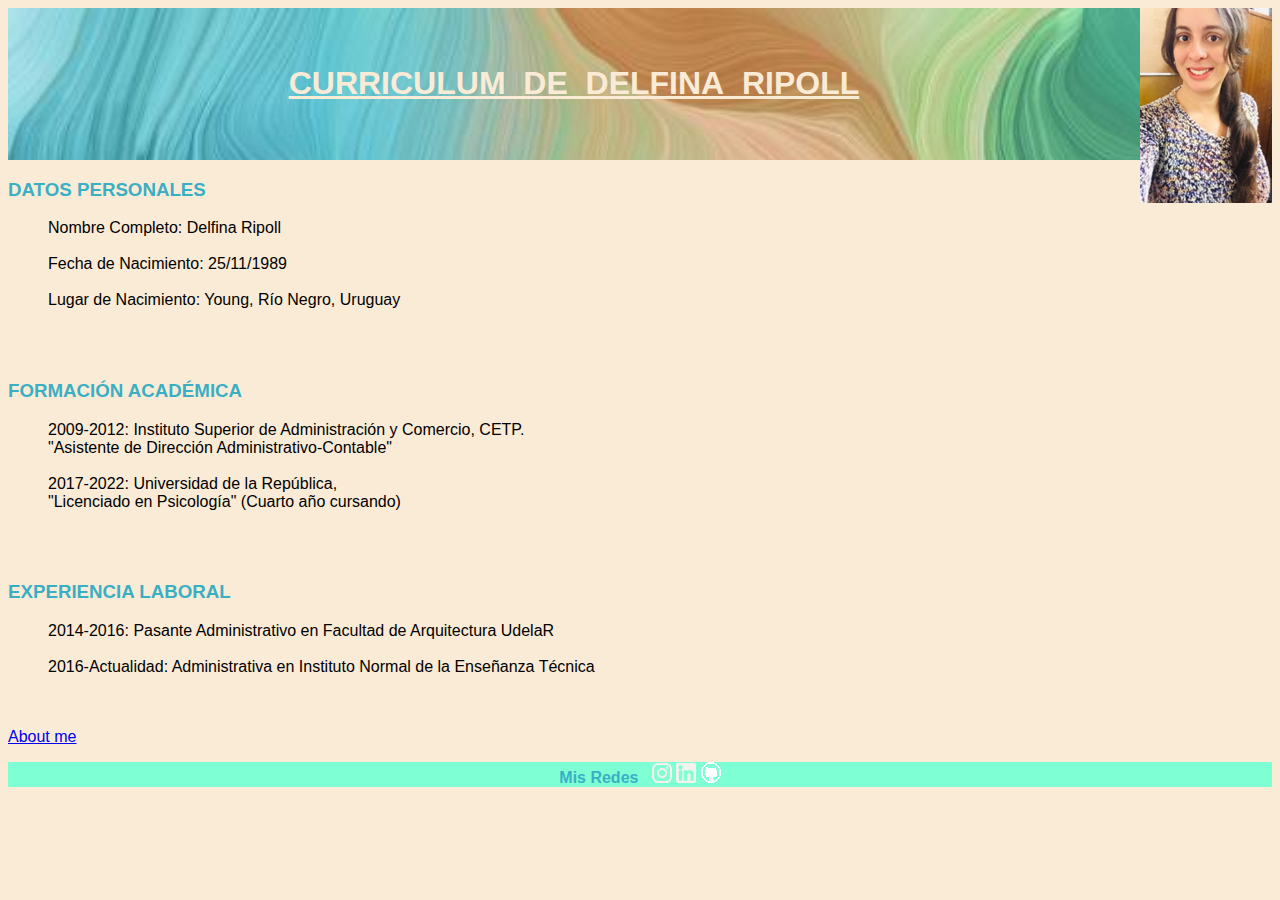
<file: index.html>
<!DOCTYPE html>
<html lang="en">
<head>
    <meta charset="UTF-8">
    <link rel="stylesheet" href="styles/styles.css">
    <title>CURRICULUM DE DELFINA</title>
</head>
<body>
    <header>
        <div>
        <img src="img/foto.png" align="right" alt="foto">
        </div>
        <br>
        <br>
        <section>
            <h1>CURRICULUM&nbsp;&nbsp;DE&nbsp;&nbsp;DELFINA&nbsp;&nbsp;RIPOLL</h1>
        </section>
        <br>
        <br>
    </header>
    <section>
        <h3>DATOS PERSONALES</h3>
        <ul style="list-style-type:none;">
            <li>Nombre Completo: Delfina Ripoll</li>
                <br>
            <li>Fecha de Nacimiento: 25/11/1989</li>
                <br>
            <li>Lugar de Nacimiento: Young, Río Negro, Uruguay</li>
        </ul>
        <br>
        <br>
    </section>
    <h3>FORMACIÓN ACADÉMICA</h3>
    <section>
        <ul style="list-style-type:none;">
            <li>2009-2012: Instituto Superior de Administración y Comercio, CETP.<br>
                "Asistente de Dirección Administrativo-Contable"</li>
                <br>
            <li>2017-2022: Universidad de la República,<br>
                "Licenciado en Psicología" (Cuarto año cursando)</li>
        </ul>
        <br>
        <br>
    </section>
    <h3>EXPERIENCIA LABORAL</h3>
    <section>
        <ul style="list-style-type:none;">
            <li>2014-2016: Pasante Administrativo en Facultad de Arquitectura UdelaR</li>
                <br>
            <li>2016-Actualidad: Administrativa en Instituto Normal de la Enseñanza Técnica</li>
        </ul>
        <br>
        <br>
        <a href="aboutme.html">About me</a>
    </section>
    <footer>
        <p>Mis Redes&nbsp;&nbsp;
            <a href="https://www.instagram.com/delfiiripoll" target="_blank"><img src="img/ico_instagram.png" alt="Instagram"></a>
            <a href="https://www.linkedin.com/in/delfina-ripoll-609660221/" target="_blank"><img src="img/ico_linkedin.png" alt="Linkedin"></a>
            <a href="https://github.com/delfinaripoll" target="_blank"><img src="img/image2.png" alt="GitHub"></a>
            </p>
    </footer>
</body>
</html>
</file>
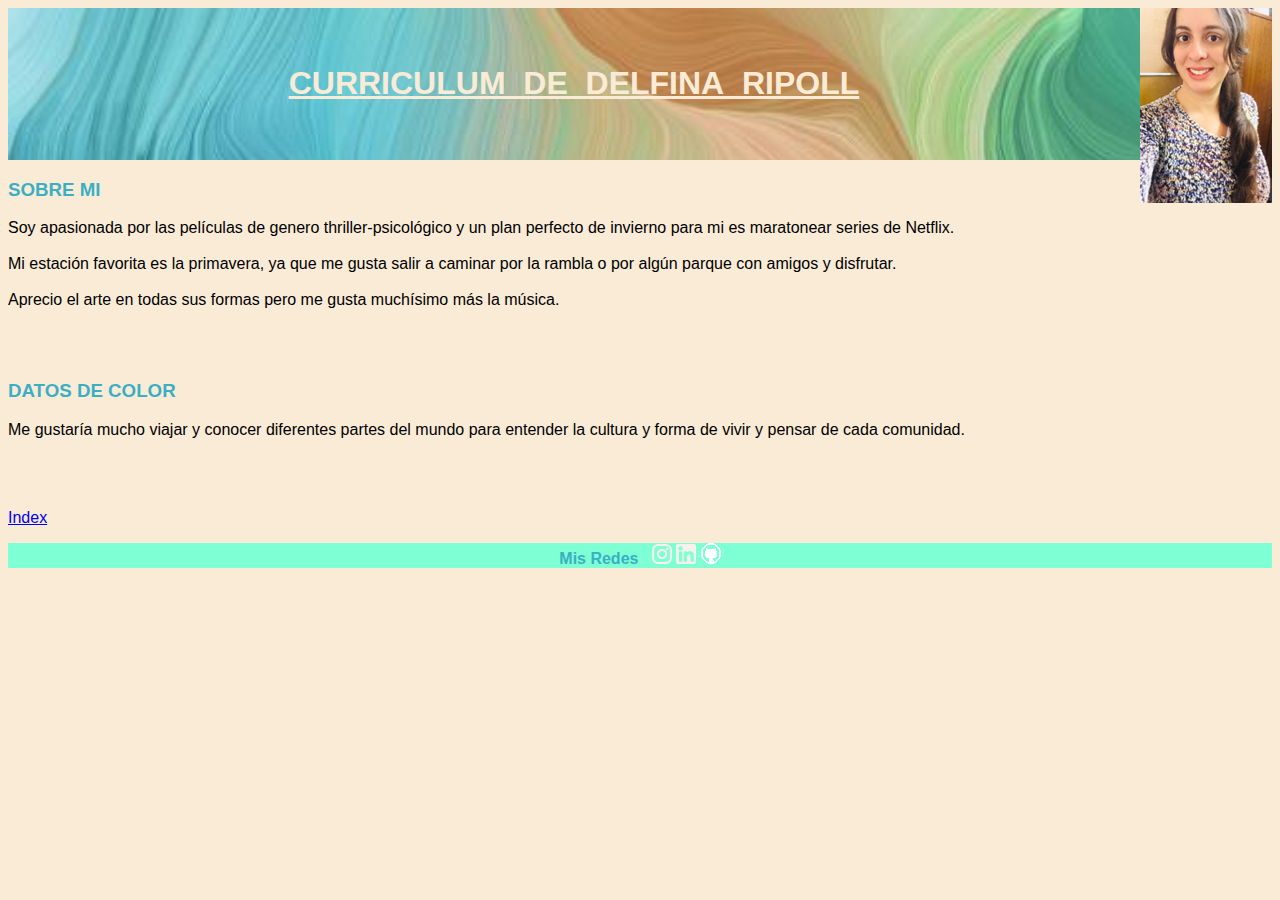
<file: aboutme.html>
<!DOCTYPE html>
<html lang="en">
<head>
    <meta charset="UTF-8">
    <link rel="stylesheet" href="styles/styles.css">
    <title>CURRICULUM DE DELFINA</title>
</head>
<body>
    <header>
        <div>
        <img src="img/foto.png" align="right" alt="foto">
        </div>
        <br>
        <br>
        <section>
            <h1>CURRICULUM&nbsp;&nbsp;DE&nbsp;&nbsp;DELFINA&nbsp;&nbsp;RIPOLL</h1>
        </section>
        <br>
        <br>
    </header>
    <section>
        <h3>SOBRE MI</h3>
            <p>Soy apasionada por las películas de genero thriller-psicológico y un plan perfecto de invierno para mi es maratonear series de Netflix. <br>
                <br>
                Mi estación favorita es la primavera, ya que me gusta salir a caminar por la rambla o por algún parque con amigos y disfrutar. <br>
                <br>
                Aprecio el arte en todas sus formas pero me gusta muchísimo más la música. <br>
            </p>
        <br>
        <br>
    </section>
    <h3>DATOS DE COLOR</h3>
        <p>
            Me gustaría mucho viajar y conocer diferentes partes del mundo para entender la cultura y forma de vivir y pensar de cada comunidad. <br>
            <br>
            
        </p>
        <br>
        <br>
        <a href="index.html">Index</a>
    </section>
    <footer>
        <p>Mis Redes&nbsp;&nbsp;
            <a href="https://www.instagram.com/delfiiripoll" target="_blank"><img src="img/ico_instagram.png" alt="Instagram"></a>
            <a href="https://www.linkedin.com/in/delfina-ripoll-609660221/" target="_blank"><img src="img/ico_linkedin.png" alt="Linkedin"></a>
            <a href="https://github.com/delfinaripoll" target="_blank"><img src="img/image2.png" alt="GitHub"></a>
            </p>
    </footer>
</body>
</html>
</file>
<file: styles/styles.css>
body {
    font-family: Arial, Helvetica, sans-serif;
    background-color: antiquewhite;

}
header {
        background-image: url('../img/banner2.jpg');
        background-size: cover;
        background-repeat: no-repeat;
}
h1 {
    color: antiquewhite;
    text-align:center;
    text-decoration:underline;
}

h3 {
    color: #3AAFC4;
    text-decoration: wavy;
}


footer {
        font-weight:bold;
        color: #3AAFC4;
        background-color: aquamarine;
        text-align: center;

}
</file>
